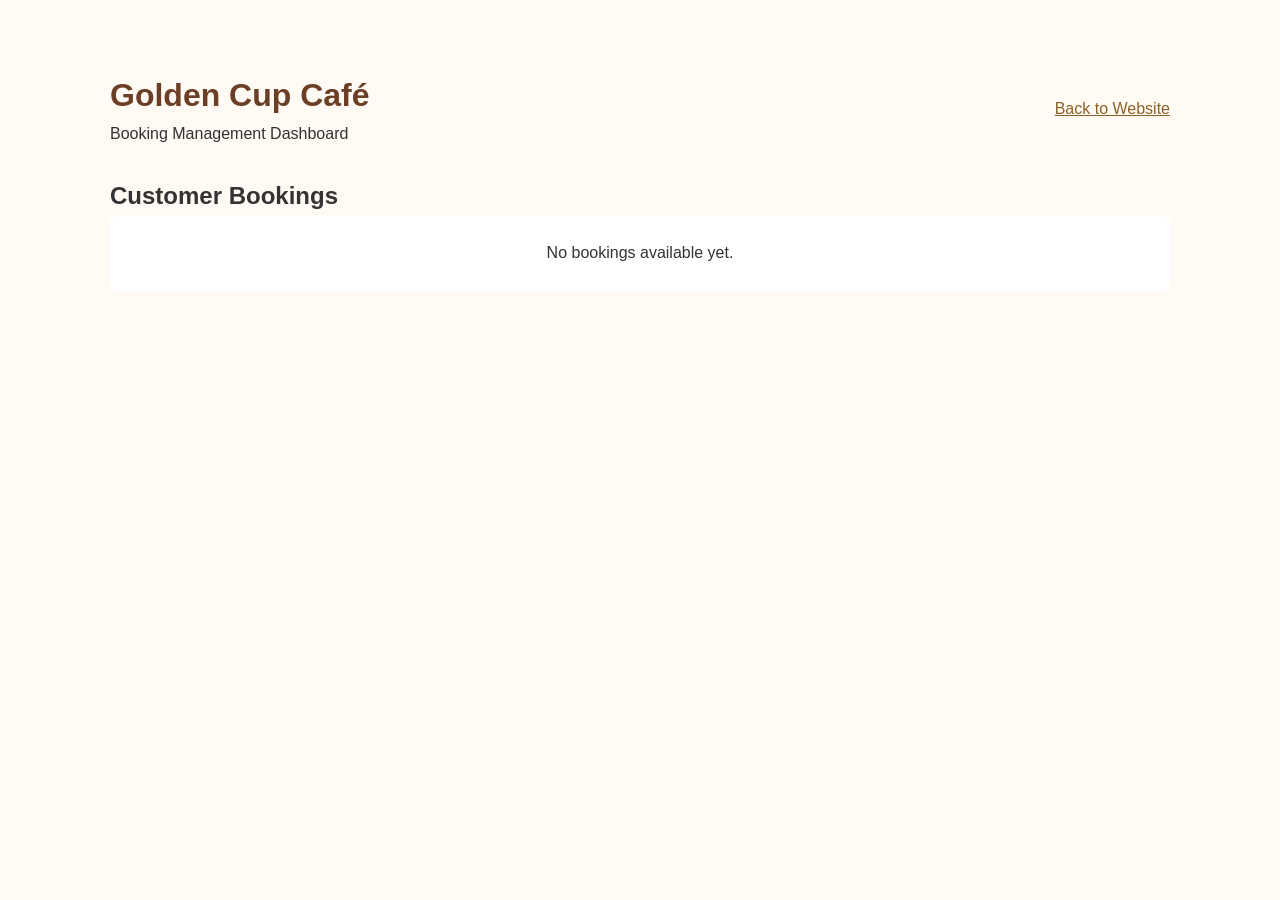
<file: admin.html>
<!DOCTYPE html>
<html lang="en">
<head>
    <meta charset="UTF-8">
    <meta name="viewport" content="width=device-width, initial-scale=1.0">
    <title>Golden Cup Café | Admin Dashboard</title>
    <link rel="stylesheet" href="style.css">
</head>

<body>

    <div class="admin-container">

        <div class="admin-header">
            <div>
                <h1>Golden Cup Café</h1>
                <p>Booking Management Dashboard</p>
            </div>

            <a href="index.html">Back to Website</a>
        </div>

        <h2>Customer Bookings</h2>

        <div id="bookingList"></div>

    </div>

    <style>
        .admin-header {
            display: flex;
            justify-content: space-between;
            align-items: center;
            flex-wrap: wrap;
            gap: 15px;
            margin-bottom: 30px;
        }

        .admin-header h1 {
            color: #6b3e26;
        }

        .admin-header a {
            color: #8d6027;
        }

        .booking-card {
            background: white;
            padding: 22px;
            margin: 20px 0;
            border-radius: 10px;
            box-shadow: 0 3px 10px rgba(0,0,0,0.08);
            overflow-wrap: anywhere;
        }

        .booking-card h3 {
            color: #6b3e26;
        }

        .booking-card p {
            margin: 8px 0;
        }

        .booking-actions {
            display: flex;
            gap: 10px;
            flex-wrap: wrap;
            margin-top: 15px;
        }

        .booking-actions button {
            padding: 10px 15px;
            border: none;
            border-radius: 5px;
            cursor: pointer;
            color: white;
        }

        .accept {
            background: #287a45;
        }

        .decline {
            background: #b73535;
        }

        .delete {
            background: #555;
        }

        .empty-message {
            background: white;
            padding: 25px;
            text-align: center;
            border-radius: 8px;
        }
    </style>

    <script>
        function displayBookings() {
            const bookingList = document.getElementById("bookingList");

            const bookings = JSON.parse(
                localStorage.getItem("coffeeBookings") || "[]"
            );

            bookingList.innerHTML = "";

            if (bookings.length === 0) {
                bookingList.innerHTML =
                    '<div class="empty-message">No bookings available yet.</div>';
                return;
            }

            bookings.forEach((booking, index) => {
                const card = document.createElement("div");
                card.className = "booking-card";

                const heading = document.createElement("h3");
                heading.textContent = "Booking " + booking.reference;
                card.appendChild(heading);

                const details = [
                    ["Name", booking.name],
                    ["Email", booking.email],
                    ["Phone", booking.phone],
                    ["Date", booking.date],
                    ["Time", booking.time],
                    ["Guests", booking.guests],
                    ["Item", booking.item],
                    ["Quantity", booking.quantity],
                    ["Order Type", booking.orderType],
                    ["Special Requests", booking.requests || "None"],
                    ["Total", "R" + booking.total],
                    ["Status", booking.status || "Pending"]
                ];

                details.forEach(([label, value]) => {
                    const paragraph = document.createElement("p");
                    paragraph.textContent = label + ": " + (value ?? "");
                    card.appendChild(paragraph);
                });

                const actions = document.createElement("div");
                actions.className = "booking-actions";

                const accept = document.createElement("button");
                accept.className = "accept";
                accept.textContent = "Accept";
                accept.onclick = () => updateStatus(index, "Accepted");

                const decline = document.createElement("button");
                decline.className = "decline";
                decline.textContent = "Decline";
                decline.onclick = () => updateStatus(index, "Declined");

                const remove = document.createElement("button");
                remove.className = "delete";
                remove.textContent = "Delete";
                remove.onclick = () => deleteBooking(index);

                actions.append(accept, decline, remove);
                card.appendChild(actions);

                bookingList.appendChild(card);
            });
        }

        function updateStatus(index, status) {
            const bookings = JSON.parse(
                localStorage.getItem("coffeeBookings") || "[]"
            );

            bookings[index].status = status;

            localStorage.setItem(
                "coffeeBookings",
                JSON.stringify(bookings)
            );

            displayBookings();
        }

        function deleteBooking(index) {
            if (!confirm("Delete this booking?")) {
                return;
            }

            const bookings = JSON.parse(
                localStorage.getItem("coffeeBookings") || "[]"
            );

            bookings.splice(index, 1);

            localStorage.setItem(
                "coffeeBookings",
                JSON.stringify(bookings)
            );

            displayBookings();
        }

        displayBookings();
    </script>

</body>
</html>
</file>
<file: style.css>
* {
    margin: 0;
    padding: 0;
    box-sizing: border-box;
}

html {
    scroll-behavior: smooth;
}

body {
    font-family: Arial, sans-serif;
    background: #fffaf3;
    color: #333;
    line-height: 1.6;
}

/* Navigation */

header {
    background: #281810;
    padding: 18px 7%;
}

.navbar {
    display: flex;
    justify-content: space-between;
    align-items: center;
    flex-wrap: wrap;
    gap: 15px;
}

.logo {
    color: #dcae58;
    font-size: 25px;
    font-weight: bold;
    text-decoration: none;
}

.nav-links {
    display: flex;
    gap: 22px;
    flex-wrap: wrap;
}

.nav-links a {
    color: white;
    text-decoration: none;
    transition: 0.3s;
}

.nav-links a:hover {
    color: #dcae58;
}

/* Hero */

.hero {
    min-height: 550px;
    background:
        linear-gradient(rgba(0,0,0,0.55), rgba(0,0,0,0.55)),
        url("https://images.unsplash.com/photo-1442512595331-e89e73853f31?w=1600")
        center/cover no-repeat;

    display: flex;
    align-items: center;
    justify-content: center;
    text-align: center;
    color: white;
    padding: 30px;
}

.hero-content h1 {
    font-size: 48px;
    margin-bottom: 15px;
}

.hero-content p {
    font-size: 20px;
    margin-bottom: 30px;
}

/* Buttons */

.main-button {
    display: inline-block;
    background: #bd8b42;
    color: white;
    padding: 13px 25px;
    border: none;
    border-radius: 5px;
    text-decoration: none;
    font-size: 16px;
    cursor: pointer;
    transition: 0.3s;
}

.main-button:hover {
    background: #8d6027;
}

/* General sections */

.section {
    padding: 70px 8%;
}

.section h2 {
    font-size: 32px;
    color: #6b3e26;
    text-align: center;
    margin-bottom: 15px;
}

.section-description {
    text-align: center;
    margin-bottom: 30px;
}

/* About */

.about {
    display: flex;
    align-items: center;
    gap: 45px;
}

.about-image {
    flex: 1;
    min-height: 350px;
    background:
        url("https://images.unsplash.com/photo-1495474472287-4d71bcdd2085?w=900")
        center/cover;
    border-radius: 10px;
}

.about-content {
    flex: 1;
}

.about-content h2 {
    text-align: left;
}

.about-content p {
    margin-bottom: 20px;
}

/* Menu */

.menu {
    background: #f2e8dc;
}

.menu-container {
    display: grid;
    grid-template-columns: repeat(3, 1fr);
    gap: 25px;
    margin-top: 35px;
}

.menu-card {
    background: white;
    border-radius: 10px;
    overflow: hidden;
    text-align: center;
    padding-bottom: 20px;
    box-shadow: 0 4px 12px rgba(0,0,0,0.08);
    transition: 0.3s;
}

.menu-card:hover {
    transform: translateY(-5px);
}

.menu-card img {
    width: 100%;
    height: 220px;
    object-fit: cover;
}

.menu-card h3 {
    color: #6b3e26;
    margin: 15px 0 5px;
}

.menu-card p {
    padding: 0 10px;
}

.menu-card span {
    display: block;
    color: #bd8b42;
    font-size: 20px;
    font-weight: bold;
    margin-top: 10px;
}

/* Booking */

.booking-section {
    max-width: 750px;
    margin: 50px auto;
    padding: 35px;
    background: white;
    border-radius: 12px;
    box-shadow: 0 4px 15px rgba(0,0,0,0.08);
}

.booking-section form {
    display: flex;
    flex-direction: column;
    gap: 10px;
}

.booking-section label {
    font-weight: bold;
    color: #493020;
    margin-top: 8px;
}

.booking-section input,
.booking-section select,
.booking-section textarea {
    width: 100%;
    padding: 12px;
    border: 1px solid #ccc;
    border-radius: 6px;
    font-size: 15px;
    font-family: Arial, sans-serif;
}

.booking-section input:focus,
.booking-section select:focus,
.booking-section textarea:focus {
    outline: 2px solid #bd8b42;
}

.booking-section button {
    margin-top: 15px;
}

#bookingMessage {
    margin-top: 20px;
    padding: 15px;
    background: #f3eadc;
    border-radius: 6px;
    color: #493020;
    overflow-wrap: anywhere;
}

/* Contact */

.contact {
    text-align: center;
    background: #f2e8dc;
}

.contact p {
    margin: 10px 0;
}

/* Footer */

footer {
    background: #281810;
    color: white;
    text-align: center;
    padding: 25px;
}

footer a {
    color: #dcae58;
    display: inline-block;
    margin-top: 10px;
    text-decoration: none;
}

footer a:hover {
    text-decoration: underline;
}

/* Admin dashboard */

.admin-container {
    max-width: 1100px;
    margin: 50px auto;
    padding: 20px;
}

/* Responsive design */

@media (max-width: 768px) {
    .navbar {
        flex-direction: column;
    }

    .nav-links {
        justify-content: center;
        gap: 12px;
    }

    .hero-content h1 {
        font-size: 34px;
    }

    .about {
        flex-direction: column;
    }

    .about-image {
        width: 100%;
        min-height: 250px;
    }

    .menu-container {
        grid-template-columns: 1fr;
    }

    .booking-section {
        margin: 25px 15px;
        padding: 20px;
    }
}
</file>
